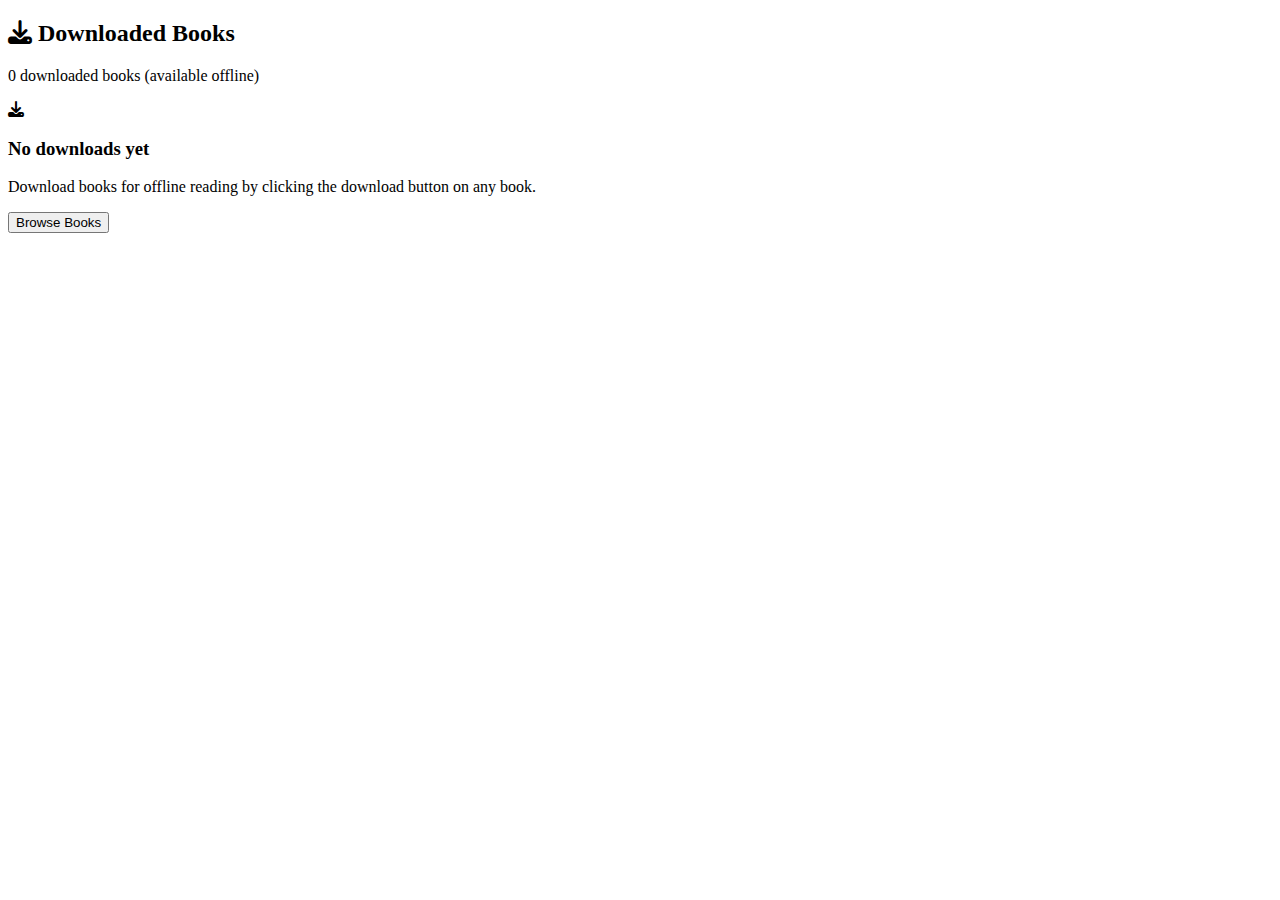
<file: pages/downloads.html>
<!DOCTYPE html>
<html lang="en">
<head>
  <meta charset="UTF-8">
  <meta name="viewport" content="width=device-width, initial-scale=1.0">
  <title>Downloaded Books</title>

  <link rel="stylesheet" href="https://cdnjs.cloudflare.com/ajax/libs/font-awesome/6.4.0/css/all.min.css">
</head>
<body>
  <div class="content">
    <h2><i class="fas fa-download"></i> Downloaded Books</h2>
    <p id="total-books">0 downloaded books (available offline)</p>

    <div class="card">
      <i class="fas fa-download"></i>
      <h3>No downloads yet</h3>
      <p id="download-para">Download books for offline reading by clicking the download button on any book.</p>
      <button>Browse Books</button>
    </div>
  </div>
</body>
</html>
</file>
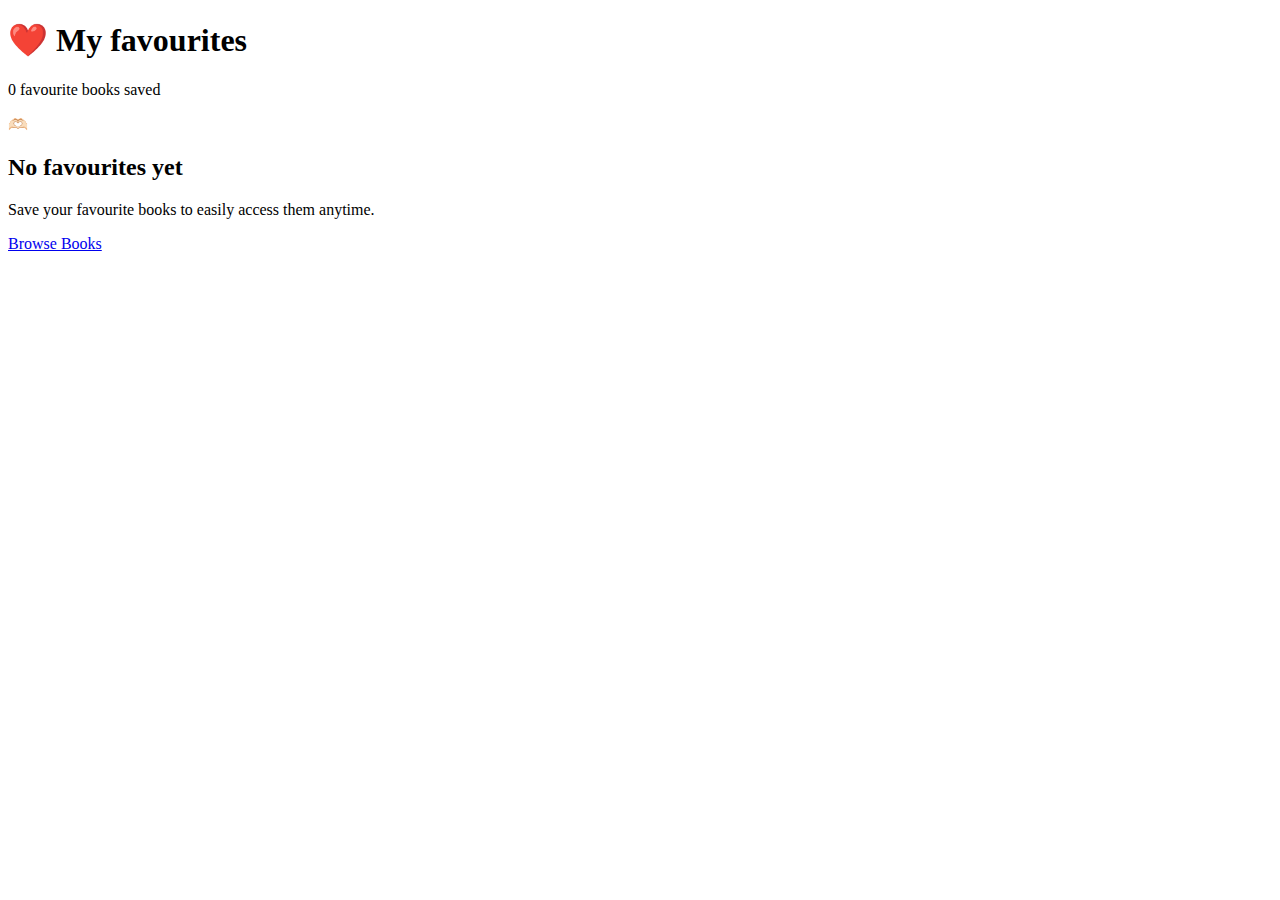
<file: pages/favourites.html>
<!DOCTYPE html>
<html lang="en">
<head>
  <meta charset="UTF-8">
  <meta name="viewport" content="width=device-width, initial-scale=1.0">
  <title>Favourite Books</title>
</head>
<body>
    <div class="page-header">
  
    <!-- Heading aur subtext left aligned -->
    <h1><span class="icon">❤️</span> My favourites</h1>
    <p class="sub-text">0 favourite books saved</p>
    </div>
    <div class="container">

    <!-- Card center me -->
    <div class="card_1">
      <div class="icon">🫶🏻</div>
      <h2>No favourites yet</h2>
      <p>Save your favourite books to easily access them anytime.</p>
      <a href="#" class="btn">Browse Books</a>
    </div>
  </div>
</body>
</html>
</file>
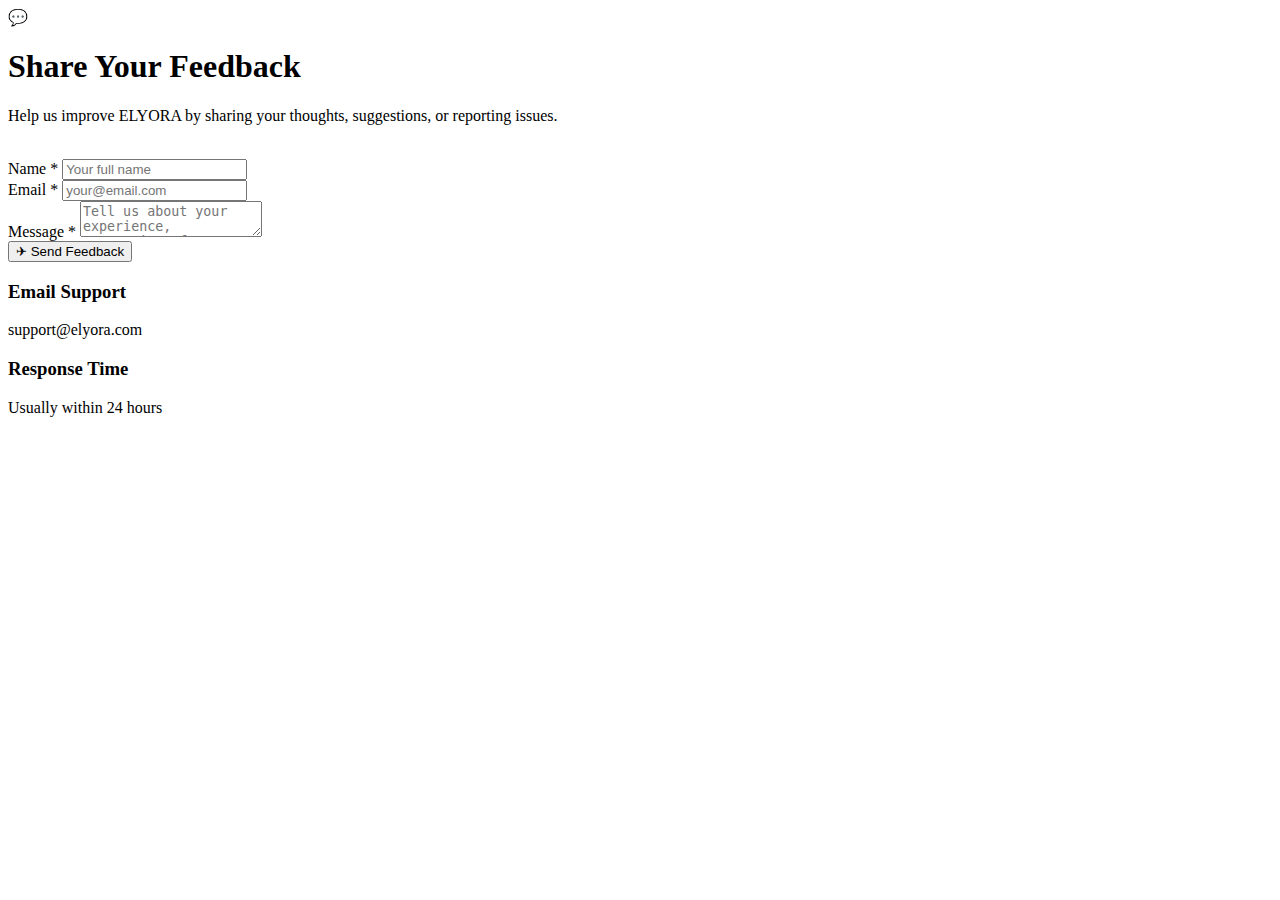
<file: pages/feedback.html>
<!DOCTYPE html>
<html lang="en">
<head>
  <meta charset="UTF-8">
  <meta name="viewport" content="width=device-width, initial-scale=1.0">
  <title>Share Your Feedback</title>
</head>
<body>
  <div class="container_1">
    <!-- Main Feedback Card -->
      <div class="icon">💬</div>
      <h1>Share Your Feedback</h1>
      <p>Help us improve ELYORA by sharing your thoughts, suggestions, or reporting issues.<br><br></p>
    <div class="feedback-card">
     

      <form>
        <div class="form-group">
          <label for="name">Name *</label>
          <input type="text" id="name" placeholder="Your full name" required>
        </div>

        <div class="form-group">
          <label for="email">Email *</label>
          <input type="email" id="email" placeholder="your@email.com" required>
        </div>

        <div class="form-group">
          <label for="message">Message *</label>
          <textarea id="message" placeholder="Tell us about your experience, suggestions for improvement, or any issues you've encountered." required></textarea>
        </div>

        <button type="submit" class="btn_1">✈ Send Feedback</button>
      </form>
    </div>

    <!-- Other Ways -->
    <div class="other-ways">
      <div class="way-card">
        <h3>Email Support</h3>
        <p>support@elyora.com</p>
      </div>
      <div class="way-card">
        <h3>Response Time</h3>
        <p>Usually within 24 hours</p>
      </div>
    </div>
  </div>
</body>
</html>
</file>
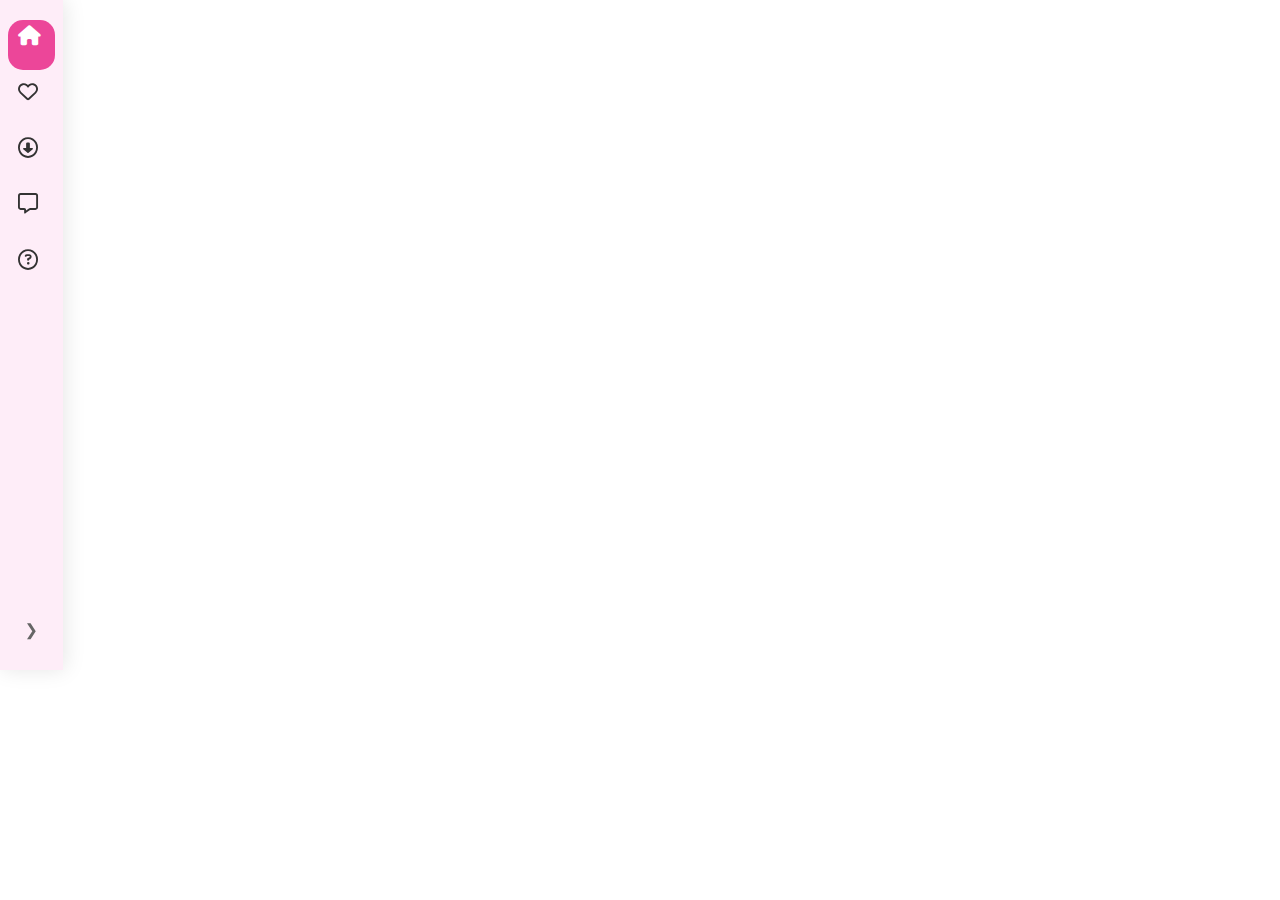
<file: partials/sidebar.html>
<!DOCTYPE html>
<html lang="en">
<head>
    <meta charset="UTF-8">
    <meta name="viewport" content="width=device-width, initial-scale=1.0">
    <title>Collapsible Sidebar</title>
    <link rel="stylesheet" href="/css/style.css">
    <link href="https://fonts.googleapis.com/icon?family=Material+Icons" rel="stylesheet">
    <link rel="stylesheet" href="https://cdnjs.cloudflare.com/ajax/libs/font-awesome/6.5.0/css/all.min.css">
</head>
<body>
   <div class="sidebar" id="sidebar">
    <div class="menu-items">
        <div class="menu-item active" data-page="home">
            <span class="icon"><i class="fas fa-home"></i></span>
            <span class="text">Home</span>
        </div>
        
        <div class="menu-item" data-page="favourites">
            <span class="icon"><i class="fa-regular fa-heart"></i></span>
            <span class="text">Favourites</span>
        </div>
        
        <div class="menu-item" data-page="downloads">
            <span class="icon"><i class="fa-regular fa-circle-down"></i></span>
            <span class="text">Downloads</span>
        </div>
        
        <div class="menu-item" data-page="feedback">
            <span class="icon"><i class="fa-regular fa-message"></i></span>
            <span class="text">Feedback</span>
        </div>
        
        <div class="menu-item" data-page="help">
            <span class="icon"><i class="fa-regular fa-circle-question"></i></span>
            <span class="text">Help</span>
        </div>
    </div>
        
        <div class="toggle-btn" id="toggleBtn">
            <span>❮</span>
        </div>
    </div>

</body>
</html>
</file>
<file: css/style.css>
/* Your CSS code here */
        * {
            margin: 0;
            padding: 0;
            box-sizing: border-box;
        }

        body {
            font-family: 'Segoe UI', Tahoma, Geneva, Verdana, sans-serif;
            display: flex;
            flex-direction: column;
            overflow-x: hidden;
        }
        
        /* Navbar styling */
        .navbar {
            height: 64px;
            width: 100%;
            background: #feedf8;
            backdrop-filter: blur(20px);
            border-bottom: 1px solid rgba(234, 81, 166, 0.1);
            display: flex;
            align-items: center;
            justify-content: space-between;
            padding: 0 20px;
            box-shadow: 0 8px 32px rgba(234, 81, 166, 0.1);
            position: fixed;
            top: 0;
            z-index: 1000;
        }

        /* Logo styles */
        .logo {
            display: flex;
            align-items: center;
            gap: 12px;
            cursor: pointer;
            transition: all 0.4s ease;
            padding-left: 100px;
        }

        .logo:hover {
            transform: scale(1.05);
        }

        .logo-circle {
            width: 40px;
            height: 40px;
            background: linear-gradient(135deg, #ea51a6, #f472b6);
            border-radius: 50%;
            display: flex;
            align-items: center;
            justify-content: center;
            color: white;
            font-weight: bold;
            font-size: 18px;
            box-shadow: 0 4px 20px rgba(234, 81, 166, 0.3);
            transition: all 0.4s ease;
        }

        .logo:hover .logo-circle {
            box-shadow: 0 8px 30px rgba(234, 81, 166, 0.5);
        }

        .logo-text {
            font-size: 20px;
            font-weight: bold;
            background: linear-gradient(135deg, #ea51a6, #f472b6);
            -webkit-background-clip: text;
            -webkit-text-fill-color: transparent;
            background-clip: text;
            transition: all 0.4s ease;
        }

        .logo:hover .logo-text {
            transform: translateY(-2px);
        }

        /* Middle section */
        .middle-section {
            display: flex;
            align-items: center;
            gap: 20px;
            flex: 1;
            max-width: 500px;
            margin: 0 30px;
        }

        /* Dropdown styles */
        .dropdown {
            position: relative;
        }

        .dropdown-btn {
            background: rgba(255, 255, 255, 0.7);
            backdrop-filter: blur(10px);
            border: 1px solid rgba(234, 81, 166, 0.1);
            padding: 10px 16px;
            border-radius: 12px;
            cursor: pointer;
            display: flex;
            align-items: center;
            gap: 8px;
            color: #64748b;
            font-size: 14px;
            font-weight: 500;
            transition: all 0.3s ease;
            box-shadow: 0 2px 10px rgba(234, 81, 166, 0.1);
        }

        .dropdown-btn:hover {
            background: rgba(234, 81, 166, 0.1);
            border-color: #ea51a6;
            color: #ea51a6;
            transform: translateY(-2px);
            box-shadow: 0 8px 25px rgba(234, 81, 166, 0.2);
        }

        .arrow {
            font-size: 10px;
            transition: all 0.3s ease;
        }

        .dropdown.active .arrow {
            transform: rotate(180deg);
            color: #ea51a6;
        }

        .dropdown.active .dropdown-btn {
            background: rgba(234, 81, 166, 0.15);
            border-color: #ea51a6;
            color: #ea51a6;
        }

        .dropdown-menu {
            position: absolute;
            top: 100%;
            left: 0;
            background: rgba(255, 255, 255, 0.95);
            backdrop-filter: blur(20px);
            border: 1px solid rgba(234, 81, 166, 0.2);
            border-radius: 16px;
            box-shadow: 0 20px 40px rgba(234, 81, 166, 0.15);
            min-width: 180px;
            opacity: 0;
            visibility: hidden;
            transform: translateY(-15px) scale(0.9);
            transition: all 0.4s ease;
            z-index: 100;
            margin-top: 8px;
            overflow: hidden;
        }

        .dropdown.active .dropdown-menu {
            opacity: 1;
            visibility: visible;
            transform: translateY(0) scale(1);
        }

        .dropdown-menu a {
            display: block;
            padding: 12px 18px;
            text-decoration: none;
            color: #64748b;
            font-size: 14px;
            font-weight: 500;
            cursor: pointer;
            transition: all 0.3s ease;
            position: relative;
            overflow: hidden;
        }

        .dropdown-menu a::before {
            content: '';
            position: absolute;
            top: 0;
            left: -100%;
            width: 100%;
            height: 100%;
            background: linear-gradient(90deg, transparent, rgba(234, 81, 166, 0.1), transparent);
            transition: left 0.5s ease;
        }

        .dropdown-menu a:hover::before {
            left: 100%;
        }

        .dropdown-menu a:hover {
            background: rgba(234, 81, 166, 0.1);
            color: #ea51a6;
            transform: translateX(8px);
            padding-left: 24px;
        }

        /* Search box */
        .search-box {
            position: relative;
            flex: 1;
        }

        .search-input {
            width: 100%;
            height: 42px;
            padding: 0 18px 0 45px;
            border: 1px solid rgba(234, 81, 166, 0.2);
            border-radius: 15px;
            background: rgba(255, 255, 255, 0.8);
            backdrop-filter: blur(10px);
            font-size: 14px;
            font-weight: 500;
            outline: none;
            transition: all 0.4s ease;
            box-shadow: 0 4px 15px rgba(234, 81, 166, 0.1);
        }

        .search-input:focus {
            border-color: #ea51a6;
            background: rgba(255, 255, 255, 0.95);
            box-shadow: 0 0 0 4px rgba(234, 81, 166, 0.1), 0 8px 30px rgba(234, 81, 166, 0.2);
            transform: translateY(-2px);
        }

        .search-input::placeholder {
            color: #94a3b8;
            transition: all 0.3s ease;
        }

        .search-input:focus::placeholder {
            color: #cbd5e1;
            transform: translateX(5px);
        }

        .search-icon {
            position: absolute;
            left: 15px;
            top: 50%;
            transform: translateY(-50%);
            font-size: 16px;
            color: #94a3b8;
            transition: all 0.4s ease;
            pointer-events: none;
        }

        .search-input:focus + .search-icon {
            color: #ea51a6;
            transform: translateY(-50%) scale(1.2) rotate(15deg);
        }

        /* Right section */
        .right-section {
            display: flex;
            align-items: center;
            gap: 30px;
        }

        /* Theme button */
        .theme-btn {
            width: 42px;
            height: 42px;
            border: 1px solid rgba(234, 81, 166, 0.2);
            background: rgba(255, 255, 255, 0.8);
            backdrop-filter: blur(10px);
            border-radius: 12px;
            cursor: pointer;
            display: flex;
            align-items: center;
            justify-content: center;
            font-size: 18px;
            transition: all 0.4s ease;
            box-shadow: 0 4px 15px rgba(234, 81, 166, 0.1);
            position: relative;
            overflow: hidden;
        }

        .theme-btn::before {
            content: '';
            position: absolute;
            top: 50%;
            left: 50%;
            width: 0;
            height: 0;
            background: radial-gradient(circle, rgba(234, 81, 166, 0.2) 0%, transparent 70%);
            border-radius: 50%;
            transform: translate(-50%, -50%);
            transition: all 0.6s ease;
        }

        .theme-btn:hover::before {
            width: 100px;
            height: 100px;
        }

        .theme-btn:hover {
            background: rgba(234, 81, 166, 0.1);
            border-color: #ea51a6;
            transform: translateY(-3px) rotate(15deg);
            box-shadow: 0 10px 30px rgba(234, 81, 166, 0.3);
        }

        .theme-icon {
            transition: all 0.4s ease;
            z-index: 1;
        }

        .theme-btn:hover .theme-icon {
            transform: scale(1.2);
        }

        /* User button */
        .user-btn {
            width: 42px;
            height: 42px;
            border: 1px solid rgba(234, 81, 166, 0.3);
            background: rgba(255, 255, 255, 0.8);
            backdrop-filter: blur(10px);
            border-radius: 12px;
            cursor: pointer;
            display: flex;
            align-items: center;
            justify-content: center;
            font-size: 18px;
            transition: all 0.4s ease;
            box-shadow: 0 4px 15px rgba(234, 81, 166, 0.2);
            position: relative;
            overflow: hidden;
        }

        .user-btn::before {
            content: '';
            position: absolute;
            top: 50%;
            left: 50%;
            width: 0;
            height: 0;
            background: radial-gradient(circle, rgba(234, 81, 166, 0.3) 0%, transparent 70%);
            border-radius: 50%;
            transform: translate(-50%, -50%);
            transition: all 0.6s ease;
        }

        .user-btn:hover::before {
            width: 120px;
            height: 120px;
        }

        .user-btn:hover {
            background: rgba(234, 81, 166, 0.1);
            color: white;
            transform: translateY(-3px) scale(1.05);
            box-shadow: 0 12px 35px rgba(234, 81, 166, 0.4);
            border: 2px solid;
            border-color: #ea51a6;
        }

        /* User dropdown */
        .user-dropdown {
            right: 0;
            left: auto;
            min-width: 240px;
            border: 1px solid rgba(234, 81, 166, 0.2);
        }

        .user-info {
            padding: 18px;
            background: linear-gradient(135deg, rgba(234, 81, 166, 0.05), rgba(244, 114, 182, 0.05));
            margin: 8px;
            border-radius: 12px;
            display: flex;
            align-items: center;
            gap: 12px;
            border: 1px solid rgba(234, 81, 166, 0.1);
            transition: all 0.3s ease;
        }

        .user-info:hover {
            background: linear-gradient(135deg, rgba(234, 81, 166, 0.1), rgba(244, 114, 182, 0.1));
            transform: translateY(-2px);
        }

        .user-avatar {
            width: 36px;
            height: 36px;
            background: linear-gradient(135deg, #ea51a6, #f472b6);
            border-radius: 50%;
            display: flex;
            align-items: center;
            justify-content: center;
            color: white;
            font-weight: bold;
            font-size: 16px;
            box-shadow: 0 4px 15px rgba(234, 81, 166, 0.3);
            transition: all 0.4s ease;
        }

        .user-info:hover .user-avatar {
            transform: scale(1.1) rotate(5deg);
            box-shadow: 0 6px 20px rgba(234, 81, 166, 0.4);
        }

        .user-name {
            font-weight: bold;
            color: #1e293b;
            font-size: 15px;
            transition: all 0.3s ease;
        }

        .user-email {
            color: #64748b;
            font-size: 13px;
            transition: all 0.3s ease;
        }

        .user-dropdown hr {
            border: none;
            height: 1px;
            background: linear-gradient(90deg, transparent, rgba(234, 81, 166, 0.2), transparent);
            margin: 8px 0;
        }

        .logout {
            color: #ef4444 !important;
        }

        .logout:hover {
            background: linear-gradient(135deg, rgba(239, 68, 68, 0.1), rgba(248, 113, 113, 0.1)) !important;
            transform: translateX(8px) !important;
        }

        /* Main container */
        .main-container {
            display: flex;
            margin-top: 64px; /* Height of navbar */
            min-height: calc(100vh - 64px);
            width: 100%;
        }
/*////////////////////////SIDEBAR//////////////////*/
.sidebar {
    width: 63.200px;
    height: 670px;
    background: #feedf8;
    transition: width 0.3s ease;
    position: fixed;
    box-shadow: 2px 0 20px rgba(0, 0, 0, 0.1);
    display: flex;
    flex-direction: column;
}

.sidebar.expanded {
    width: 255.2px;
}

.menu-items {
    padding: 20px 8px;
}

.menu-item {
    align-items: center;
    height: 50px;
    padding: 5px;
    margin-bottom: 6px;
    border-radius: 15px;
    cursor: pointer;
    transition: all 0.3s ease;
    position: relative;
    overflow: hidden;
    color: #333;
}

.menu-item:hover {
    background: rgba(233, 30, 99, 0.1);
    transform: translateX(5px);
}

.menu-item.active {
    background: #ec4699;
    color: white;
}

.menu-item .icon {
    font-size: 20px;
    min-width: 30px;
    width: 30px;
    text-align: center;
    transition: all 0.3s ease;
    flex-shrink: 0;
    padding-left: 5px;
}

.menu-item .text {
    margin-left: 15px;
    font-weight: 500;
    opacity: 0;
    transition: opacity 0.3s ease;
    pointer-events: none;
}

.sidebar.expanded .menu-item .text {
    opacity: 1;
    pointer-events: auto;
}

.sidebar .menu-item {
    justify-content: center;
}

.sidebar.expanded .menu-item {
    justify-content: flex-start;
}

.toggle-btn {
    position: absolute;
    bottom: 20px;
    left: 50%;
    transform: translateX(-50%);
    width: 40px;
    height: 35px;
    border-radius: 30%;
    background: #feedf8;
    display: flex;
    align-items: center;
    justify-content: center;
    cursor: pointer;
    transition: all 0.3s ease;

}

.toggle-btn:hover {
    transform: translateX(-50%) scale(1.1);
    background: rgb(251, 218, 237);
    
}

.toggle-btn span {
    transition: transform 0.3s ease;
    color: #666;
    transform: rotate(180deg);
}

.sidebar.expanded .toggle-btn span {
    transform: rotate(0deg);
}

.sidebar.expanded .toggle-btn{
    width: 190px;
    height: 35px;
    border-radius: 15%;
}


#content-container {
    width: 100%;

    background: #fedbee;
    padding: 40px;
}
/*////////////////////////////Home///////////////////////////*/
.welcome-section {
  background: url("../imgs/Gemini_Generated_Image_pg1p3cpg1p3cpg1p.png") no-repeat center center/cover;
  border-radius: 15px;
  padding: 20px;
  width: 1150px;
  height: 350px;
  margin-left: 180px;
  margin-top: 50px;
  display: flex;
  flex-direction: column;
  justify-content: center;
  align-items: center;
  text-align: center;
  color: white;
  margin-bottom: 60px;
}

.welcome-section h1 {
  font-size: 2.5rem;
  margin-left: 0px;
} 

.welcome-section .brand {
  color: #EC4699;
}

.welcome-section p {
  margin: 10px 0 20px;
  font-size: 1.2rem;
}

.content-buttons button {
  background: rgba(255, 255, 255, 0.2); 
  color: #6c003b;
  border: 1px solid rgba(255, 255, 255, 0.4);
  padding: 12px 28px;
  margin: 8px;
  border-radius: 30px;
  cursor: pointer;
  font-size: 1rem;
  font-weight: 600;
  backdrop-filter: blur(8px);
  -webkit-backdrop-filter: blur(8px);
  transition: 0.3s ease-in-out;
}

.content-buttons button:hover {
  box-shadow: 0 0 8px 3px rgba(236, 70, 153, 0.4); 
  transform: scale(1.05);
  border-color: rgba(236, 70, 153, 0.7);
  background: rgba(255, 255, 255, 0.3);
}

/* ---------------- Sections ---------------- */
.recommendations,
.categories,
.all-books {
  margin-left: 220px;
  max-width: 1100px;
}

.recommendations {
  margin-top: 40px;
  margin-bottom: 60px;
}

.all-books {
  margin-top: 40px;
  margin-bottom: 60px;
}

/* ---------------- Section Headings with Arrows ---------------- */
.recommendations h2,
.all-books h2 {
  font-size: 1.8rem;
  margin-bottom: 20px;
  color: #222;
  display: flex;
  justify-content: space-between;
  align-items: center;
}

.heading-arrows {
  display: flex;
  gap: 10px;
}

.heading-arrows button {
  width: 36px;
  height: 36px;
  border-radius: 50%;
  border: none;
  background: rgba(255,255,255,0.9);
  display: flex;
  align-items: center;
  justify-content: center;
  cursor: pointer;
  box-shadow: 0 6px 15px rgba(0,0,0,0.2);
  transition: transform 0.2s ease, background-color 0.3s ease;
}

.heading-arrows button:hover {
  background: #ffeaf5;
  transform: scale(1.1);
}

/* ---------------- Scrollable Wrappers ---------------- */
.scroll-wrapper {
  position: relative;
}

.scroll-wrapper .book-card-container,
.scroll-wrapper .all-books-container {
  display: flex;
  gap: 20px;
  overflow-x: auto; /* horizontal scroll */
  overflow-y: visible; /* allow vertical scroll */
  scroll-behavior: smooth;
  padding-bottom: 10px;
}

/* Hide native scrollbar */
.scroll-wrapper .book-card-container::-webkit-scrollbar,
.scroll-wrapper .all-books-container::-webkit-scrollbar {
  height: 8px;
}
.scroll-wrapper .book-card-container::-webkit-scrollbar-track,
.scroll-wrapper .all-books-container::-webkit-scrollbar-track {
  background: #f1f1f1;
  border-radius: 10px;
}
.scroll-wrapper .book-card-container::-webkit-scrollbar-thumb,
.scroll-wrapper .all-books-container::-webkit-scrollbar-thumb {
  background: #d98cb3;
  border-radius: 10px;
}
.scroll-wrapper .book-card-container::-webkit-scrollbar-thumb:hover,
.scroll-wrapper .all-books-container::-webkit-scrollbar-thumb:hover {
  background: #c94f9c;
}

/* ---------------- Book Cards ---------------- */
.book-card {
  background: #ffeaf5;
  border-radius: 20px;
  padding: 0 0 20px 0;
  width: 280px;
  text-align: center;
  box-shadow: 0 4px 10px rgba(0, 0, 0, 0.08);
  flex: 0 0 auto;
}

.book-visual {
  position: relative;
  width: 100%;
  height: 350px;
  border-radius: 16px;
  overflow: hidden;
  margin-bottom: 12px;
  background: #f3f3f3;
}

.book-visual img {
  width: 100%;
  height: 100%;
  object-fit: cover;
  display: block;
  transition: transform 0.3s ease;
}

.book-visual:hover img {
  transform: scale(1.05);
}

.book-visual:hover {
  box-shadow: 0 12px 24px rgba(0,0,0,0.15);
}

/* Overlay UI inside image */
.hover-ui {
  position: absolute;
  bottom: 10px;
  left: 0;
  width: 100%;
  display: flex;
  justify-content: space-between;
  align-items: center;
  padding: 0 10px;
  opacity: 0;
  transition: opacity 0.3s ease;
  z-index: 2;
}

.book-visual:hover .hover-ui {
  opacity: 1;
}

/* View Book button */
.view-btn {
  background: linear-gradient(90deg, #eb479a 0%, #e960b9 100%);
  color: #fff;
  border: none;
  border-radius: 20px;
  padding: 8px 60px;
  font-size: 0.9rem;
  cursor: pointer;
  display: flex;
  align-items: center;
  gap: 6px;
  box-shadow: 0 2px 6px rgba(0,0,0,0.2);
  font-weight: 600;
}

/* Download button */
.icon-btn {
  background: #fff;
  border: none;
  border-radius: 50%;
  width: 36px;
  height: 36px;
  display: flex;
  align-items: center;
  justify-content: center;
  cursor: pointer;
  box-shadow: 0 2px 6px rgba(0,0,0,0.2);
}
.icon-btn i {
  color: #555;
  font-size: 16px;
}

/* Favourite button top-right */
.fav-btn {
  position: absolute;
  top: 10px;
  right: 10px;
  width: 36px;
  height: 36px;
  border-radius: 50%;
  display: flex;
  align-items: center;
  justify-content:center;
  background: rgba(255,255,255,0.95);
  border: 1px solid rgba(0,0,0,0.05);
  box-shadow: 0 6px 16px rgba(0,0,0,0.10);
  cursor: pointer;
  transition: transform .12s ease,background-color 0.2s;
  z-index: 3;
}
.fav-btn:active { transform: scale(.95); }
.fav-btn i { color: #d9a7b8; font-size: 16px; transition: color 0.3s ease; }
.fav-btn.active i { color: #f04e98; }


.book-card .fav-btn{
  position: absolute;
  top: 10px;
  right: 10px;
  z-index: 3;
}

/* Titles and tags */
.book-card h3 {
  font-size: 1.15rem;
  margin-top: 8px;
  margin-bottom: 6px;
}
.book-card p {
  font-size: 0.9rem;
  color: #555;
  margin-bottom: 8px;
}
.book-card .tag {
  display: inline-block;
  background: #f8c9dd;
  color: #c2185b;
  padding: 3px 10px;
  border-radius: 15px;
  font-size: 0.8rem;
  margin-top: 4px;
}
.book-card .rating {
  display: block;
  margin-top: 6px;
  font-weight: bold;
  color: #ff9800;
}

/* ---------------- Categories ---------------- */
.category-card-container {
  display: flex;
  gap: 20px;
  flex-wrap: wrap;
}

.category-card {
  background: #ffeaf5;
  padding: 40px 20px;
  border-radius: 20px;
  width: 160px;
  text-align: center;
  font-size: 1rem;
  font-weight: bold;
  box-shadow: 0 4px 10px rgba(0, 0, 0, 0.1);
  transition: transform 0.3s;
}

.category-card:hover {
  transform: scale(1.05);
  background: #ffd3eb;
}

/* ---------------- Responsive ---------------- */
@media (max-width: 720px) {
  .book-visual { height: 250px; }
  .view-btn { padding: 5px 12px; font-size: 0.85rem; }
  .content-buttons button { padding: 8px 16px; font-size: 0.9rem; }
  .recommendations, .all-books, .categories, .welcome-section { margin-left: 20px; max-width: calc(100% - 40px); }
}

/* ---------------- Modal Overlay ---------------- */
.modal {
  display: none; /* hidden by default */
  position: fixed;
  top:0;
  left:0;
  width: 100%; 
  height: 100%;
  background: rgba(0,0,0,0.6);
  z-index: 1000;
  justify-content: center;
  align-items: center;
  padding: 20px;
}
.modal.show{
  display: flex !important;
}
/* ---------------- Modal Content ---------------- */
.modal-content {
  background: #f9e6ef;
  width: 85%;
  max-width: 1100px;
  max-height:90vh;
  border-radius: 18px;
  overflow-y: auto;
  padding: 28px;
  position: relative;
  box-shadow: 0 8px 25px rgba(0,0,0,0.25);
  animation: fadeIn 0.3s ease;
}


.modal-image{
  flex: 0 0 40%;
  max-width: 400px;
  height:500px;
}

/* Bigger book image */
.modal-image img {
  width: 100%;
  height: 100%;
  border-radius: 14px;
  object-fit: cover;
  box-shadow: 0 8px 18px rgba(0,0,0,0.18);
}


/* Animation */
@keyframes fadeIn {
  from { opacity: 0; transform: scale(0.95); }
  to { opacity: 1; transform: scale(1); }
}

/* ---------------- Close Button ---------------- */
.close-btn {
  position: absolute;
  top: 18px;
  right: 22px;
  font-size: 26px;
  cursor: pointer;
  color: #444;
  transition: transform 0.2s ease, color 0.2s ease;
}
.close-btn:hover {
  transform: scale(1.2);
  color: #f04e98;
}

/* ---------------- Modal Header ---------------- */
.modal-header {
  display: flex;
  gap: 30px;
  margin-bottom: 28px;
  flex-wrap: wrap;
  align-items:flex-start;
}

.modal-info {
  flex: 1;
  display:flex;
  flex-direction: column;
  gap: 20px;
}

.modal-info h2 {
  margin-bottom: 8px;
  font-size: 28px;
  color: #222;
}
.modal-info p {
  margin: 8px 0;
  color: #555;
  font-size: 16px;
}
.category-tag {
  display: inline-block;
  background: #f8c9dd;
  color: #c2185b;
  padding: 4px 8px;
  border-radius: 20px;
  font-size: 0.85rem;
  margin: 8px 0 12px;
}

#modal-category,
.modal-tags span {
  display: inline-block;
  background: #f8c9dd;
  color: #c2185b;
  padding: 3px 7px;
  border-radius: 14px;
  font-size: 0.8rem;
  margin: 4px 6px 8px 0;
  width: fit-content;
}



/* ---------------- Actions ---------------- */
.modal-actions {
  margin-top: 10px;
  display: flex;
  gap: 14px;
  align-items: center;
}
.start-btn {
  background: #f04e98;
  color: white;
  border: none;
  padding: 10px 18px;
  border-radius: 8px;
  cursor: pointer;
  font-size: 1rem;
  display: flex;
  align-items: center;
  gap: 8px;
  font-weight: 600;
  transition: background-color 0.2s ease;
}
.start-btn:hover { background: #d83d83; }
.modal-actions .fav-btn,
.modal-actions .download-btn {
  background: #fff;
  border: 1px solid #ddd;
  padding: 8px 12px;
  border-radius: 50%;
  cursor: pointer;
  font-size: 18px;
  box-shadow: 0 2px 6px rgba(0,0,0,0.15);
  transition: background-color 0.2s, transform 0.2s;
}

.modal-actions .fav-btn {
  position: static; /* override absolute */
  box-shadow: 0 2px 6px rgba(0,0,0,0.15); /* match modal buttons */
}

.modal-actions .download-btn i { color: #444; }
.modal-actions button:hover { transform: scale(1.05); }

/* ---------------- Reviews Section ---------------- */
/* Ratings summary (two-column layout + glow) */
.ratings-summary {
  display: flex;
  justify-content: space-between;
  align-items: center;
  gap: 20px;
  background: #fff;
  padding: 20px;
  border-radius: 15px;
  box-shadow: 0 0 15px rgba(236, 70, 153, 0.15);
  margin-bottom: 20px;
  transition: all 0.3s ease;
}
.ratings-summary:hover {
  box-shadow: 0 0 20px rgba(236, 70, 153, 0.35);
}

/* Left side: average rating */
.summary-left {
  flex: 1;
  text-align: center;
}
.summary-left span {
  font-size: 2.5rem;
  font-weight: bold;
  color: #333;
  display: block;
}
.summary-left .stars {
  font-size: 1.2rem;
  color: gold;
  margin: 4px 0;
}
.summary-left p {
  font-size: 0.9rem;
  color: #555;
}

/* Right side: rating bars */
.rating-bars {
  flex: 2;
}
.rating-bar {
  display: flex;
  align-items: center;
  color: #555;
  margin: 6px 0;
  font-size: 0.9rem;
  gap: 8px;
}
.rating-bar span:first-child {
  width: 30px;
  text-align: right;
}
.rating-bar .bar {
  flex: 1;
  height: 8px;
  background: #f1dce5;
  border-radius: 10px;
  overflow: hidden;
}
.rating-bar .bar div {
  background: #fbbf24;
  height: 100%;
}
.rating-bar span:last-child {
  width: 20px;
  text-align: left;
}

/* Review filters */
.review-filters {
  margin: 15px 0;
  display: flex;
  gap: 10px;
  align-items: center;
}
.review-filters span {
  font-weight: 500;
  color: #444;
}
.filter-btn {
  background: #f2f2f2;
  border: none;
  padding: 6px 12px;
  border-radius: 20px;
  font-size: 0.85rem;
  cursor: pointer;
  transition: all 0.2s ease;
}
.filter-btn:hover {
  background: #e1e1e1;
}
.filter-btn.active {
  background: #e91e63; /* pink theme */
  color: #fff;
}

/* Individual reviews */
.reviews-list {
  display: flex;
  flex-direction: column;
  gap: 15px;
}
.review {
  background: #fff;
  padding: 14px 18px;
  border-radius: 14px;
  box-shadow: 0 2px 6px rgba(236, 70, 153, 0.1);
  transition: all 0.3s ease;
}
.review:hover {
  box-shadow: 0 0 15px rgba(236, 70, 153, 0.3);
}
.review-header {
  display: flex;
  justify-content: space-between;
  align-items: center;
  margin-bottom: 6px;
}
.review-header strong {
  font-size: 1rem;
  color: #333;
}
.review-header .stars {
  font-size: 1rem;
  color: gold;
}
.review p {
  font-size: 0.95rem;
  color: #555;
  line-height: 1.4;
}


/*///////////////////DOWNLOADS///////////////*/
.content {
      flex: 1;
    }

    .content h2 {
      display: flex;
      align-items: center;
      font-size: 35px;
      color: #222;
      margin-bottom: 5px;
      margin-left: 100px;
    }
    .content h2 i {
      color: #00cc66;
      margin-right: 8px;

    }
    #total-books {
      color: #555;
      margin-bottom: 30px;
      margin-left: 145px;
    }

    /* Card */
    .card {
      width: 500px;
      height: 300px;
      margin: 100px auto;
      text-align: center;
      background: #f9e7f3;
      padding: 30px;
      border-radius: 12px;
      box-shadow: 0 4px 8px rgba(0,0,0,0.1);
      transition: transform 0.3s ease, box-shadow 0.3s ease;
    }
    .card:hover {
      transform: translateY(-8px);
      box-shadow: 0 8px 16px rgba(0,0,0,0.15);
    }
    .card i {
      font-size: 40px;
      color: #00cc66;
      margin-bottom: 15px;
      text-align: center;
    }
    .card h3 {
      margin: 10px 0;
      color: #222;
      text-align: center;
    }
    #download-para {
      color: #555;
      text-align: center;
      margin-bottom: 40px;
    }
    .card button {
      background: #ff3399;
      color: #dcd2d8;
      text-align: center;
      padding: 10px 20px;
      border: none;
      border-radius: 20px;
      cursor: pointer;
      font-weight: bold;
      transition: 0.3s;
    }
    .card button:hover {
      background: #e60073;
    }



/*///////////////////////////////favourites..///////////////////////////*/
.container {
      width: 100%;
      max-width: 900px;
      margin: 0 auto;
    }

    .page-header{
        text-align: left;
        margin-bottom:20px;
    }

    /* Heading Section */
    h1 {
      display: flex;
      align-items: center;
      font-size: 35px;
      color: #222;
      margin-bottom: 5px;
      margin-left: 100px;
    }

    h1 .icon {
      color: #ff4081;
      font-size: 2.2rem;
      margin-right: 8px;
    }

    .sub-text {
      color: #555;
      margin-bottom: 30px;
      margin-left: 155px;
    }

    /* Card Box */
    .card_1 {
      width: 500px;
      height: 300px;
      margin: 100px auto;
      text-align: center;
      background: #f9e7f3;
      padding: 30px;
      border-radius: 12px;
      box-shadow: 0 4px 8px rgba(0,0,0,0.1);
      transition: transform 0.3s ease, box-shadow 0.3s ease;
    }

    /* Hover Jump Effect */
    .card_1:hover {
      transform: translateY(-8px) scale(1.02);
      box-shadow: 0 8px 18px rgba(0,0,0,0.2);
    }

    .card_1 .icon {
      font-size: 2.5rem;
      color: #ff4081;
      margin-bottom: 15px;
    }

    .card_1 h2 {
      margin: 10px 0;
      font-size: 1.3rem;
      color: #333;
    }

    .card_1 p {
      font-size: 0.95rem;
      color: #555;
      margin-bottom: 40px;
    }

    .btn {
      display: inline-block;
      padding: 12px 22px;
      background: #ff4081;
      color: #fff;
      border-radius: 25px;
      text-decoration: none;
      font-size: 1rem;
      transition: 0.3s;
    }

    .btn:hover {
      background: #e73370;
    }

/*///////////////////////////////////feedback//////////////////////////*/
/* Container styling */
.container_1 {
    display: flex;
    flex-direction: column;
    align-items: center;
    justify-content: center;
    background-color: #fedbee;
}

.container_1 .icon {
    font-size: 50px;
    color: #ff4081;
    margin-bottom: 10px;
}

.container_1 h1 {
    font-size: 2.2rem;
    margin-bottom: 10px;
    margin-left: 10px;
}

.container_1 p {
    color: #7e676f;
    margin-bottom: 20px;
    font-family: serif;
    font-size: 20px;
}

/* Main feedback card */
.feedback-card {
    background: #feedf8;
    padding: 30px;
    border-radius: 6px;
    box-shadow: 0 6px 16px rgba(0,0,0,0.1);
    margin-bottom: 30px;
    transition: transform 0.25s ease, box-shadow 0.25s ease;
    width: 600px;
}

.feedback-card:hover {
    transform: translateY(-8px);
    box-shadow: 0 12px 35px rgba(234, 81, 166, 0.4);
    border: 0.01px solid #e73370;
}


/* Form fields */
.form-group {
    margin-bottom: 20px; 
}

label {
    display: block;
    margin-bottom: 6px;
    font-weight: 500;
}

input, textarea {
    width: 100%;
    padding: 12px 14px;
    border-radius: 10px;
    border: 1.5px solid #edc3d9;
    font-size: 1rem;
    background-color: rgb(250, 247, 248);
    box-sizing: border-box;
    transition: transform 0.25s ease, box-shadow 0.25s ease, border 0.2s ease;
}

input::placeholder,
textarea::placeholder {
    color: #7f828b;
    font-family: 'Times New Roman', Times, serif;
    opacity: 0.8;
}

input:hover, textarea:hover {
    transform: translateY(-4px);
    box-shadow: 0 4px 10px rgba(255, 105, 180, 0.5);
    border-color: #ff66a3;
}

/* Button */
.btn_1 {
    display: inline-block;
    background: linear-gradient(135deg, #ff2b80, #ff80b3);
    color: #f9cce3;
    padding: 14px 28px;
    width: 540px;
    font-size: 1rem;
    border: none;
    border-radius: 25px;
    cursor: pointer;
    transition: transform 0.25s ease, box-shadow 0.25s ease, background 0.25s ease;
}

.btn_1:hover {
    transform: translateY(-4px);
    box-shadow: 0 6px 14px rgba(255, 105, 180, 0.5);
    background: linear-gradient(135deg, #ff337f, #ff4d94);
}

/* Other ways section */
.other-ways {
    display: flex;
    justify-content: center;
    gap: 20px;
    flex-wrap: wrap;
}

.way-card {
    flex: 1 1 calc(50% - 20px);
    background: #feedf8;
    padding: 20px;
    border-radius: 12px;
    box-shadow: 0 4px 10px rgba(0,0,0,0.1);
    transition: transform 0.25s ease, box-shadow 0.25s ease;
}

.way-card:hover {
    transform: translateY(-6px);
    box-shadow: 0 8px 16px rgba(255, 105, 180, 0.6);
}

.way-card h3 {
    margin: 0 0 10px;
    font-size: 1.1rem;
}

.way-card p {
    margin: 0;
    color: #666;
    font-size: 0.95rem;
}


/*////////////////////////help///////////////////////////////*/
.help-section-header {
    padding: 20px 20px 20px;
    text-align: center;
}
#help-icon{
  font-size: 30px;
}

#help-heading-top{
  text-align: center;
  margin-left: 610px;
}

.help-section-header p {
    font-size: 1.2rem;
    color: #555;
    text-align: center;
}

/* Key Features */
#help-heading{
  text-align: center;
}
.help-features {
    display: grid;
    grid-template-columns: repeat(auto-fit, minmax(250px, 1fr));
    gap: 20px;
    max-width: 900px;
    margin: 40px auto;
    padding: 0 20px;
}

.help-feature-card {
    background: #f9eaf1;
    border-radius: 15px;
    padding: 30px 20px;
    box-shadow: 0 4px 10px rgba(0,0,0,0.1);
    transition: transform 0.3s ease, box-shadow 0.3s ease;
    cursor: pointer;
    text-align: center;
}

.help-feature-card:hover {
    transform: translateY(-10px);
    box-shadow: 0 8px 20px rgba(0,0,0,0.15);
}

.help-feature-card h3 {
    margin: 15px 0 10px;
    font-size: 1.3rem;
}

.help-feature-card p {
    color: #666;
    font-size: 0.95rem;
}

/* FAQ Section */
.help-faq-section {
    max-width: 800px;
    width: 100%;
    margin: 50px auto;
    text-align: center;
    padding: 0 20px;
}

.help-faq-section h2 {
    font-size: 1.8rem;
    margin-bottom: 20px;
}

.help-faq-search {
    width: 100%;
    padding: 12px;
    border: 1px solid #ccc;
    border-radius: 10px;
    margin-bottom: 20px;
    font-size: 1rem;
    box-sizing: border-box;
}

.help-faq-item {
    background: #f9eaf1;
    margin-bottom: 10px;
    border-radius: 10px;
    overflow: hidden;
    box-shadow: 0 2px 6px rgba(0,0,0,0.1);
    transition: transform 0.3s ease, box-shadow 0.3s ease;
}

.help-faq-item:hover {
    transform: translateY(-5px);
    box-shadow: 0 6px 12px rgba(0,0,0,0.15);
}

.help-faq-question {
    padding: 15px 20px;
    cursor: pointer;
    font-weight: 500;
    background: #ffe6f2;
    color: #333;
    display: flex;
    justify-content: space-between;
    align-items: center;
    border-radius: 10px;
}

.help-faq-answer {
    display: none;
    padding: 15px 20px;
    background: #ffe6f2;
    color: #555;
    border-top: 1px solid #eee;
}

.help-faq-item.active .help-faq-answer {
    display: block;
}

/* Getting Started Section */
.help-getting-started {
    max-width: 800px;
    margin: 60px auto;
    padding: 0 20px;
    text-align: center;
}

.help-steps-box {
    background: #fff0f6;
    border-radius: 15px;
    padding: 30px;
    box-shadow: 0 4px 10px rgba(0,0,0,0.1);
    margin-bottom: 40px;
    transition: transform 0.3s ease, box-shadow 0.3s ease;
}

.help-steps-box:hover {
    transform: translateY(-10px);
    box-shadow: 0 8px 20px rgba(0,0,0,0.15);
}

.help-step {
    display: flex;
    align-items: flex-start;
    gap: 15px;
    margin-bottom: 20px;
    text-align: left;
}

.help-step-number {
    background: #ff3399;
    color: #fff;
    font-weight: bold;
    font-size: 1.1rem;
    padding: 8px 14px;
    border-radius: 50%;
    flex-shrink: 0;
}

.help-step h3 {
    margin: 0 0 5px;
    font-size: 1.1rem;
}

.help-step p {
    margin: 0;
    color: #555;
    font-size: 0.95rem;
}

.help-support-box {
    text-align: center;
}

.help-support-box h2 {
    margin-bottom: 10px;
    font-size: 1.6rem;
}

.help-support-box p {
    margin-bottom: 20px;
    color: #666;
}

.help-support-btn {
    background: #ff3399;
    color: #fff;
    border: none;
    padding: 12px 28px;
    font-size: 1rem;
    border-radius: 30px;
    cursor: pointer;
    box-shadow: 0 4px 10px rgba(0,0,0,0.1);
    transition: transform 0.3s ease, box-shadow 0.3s ease;
}

.help-support-btn:hover {
    transform: translateY(-5px);
    box-shadow: 0 6px 15px rgba(0,0,0,0.15);
}
</file>
